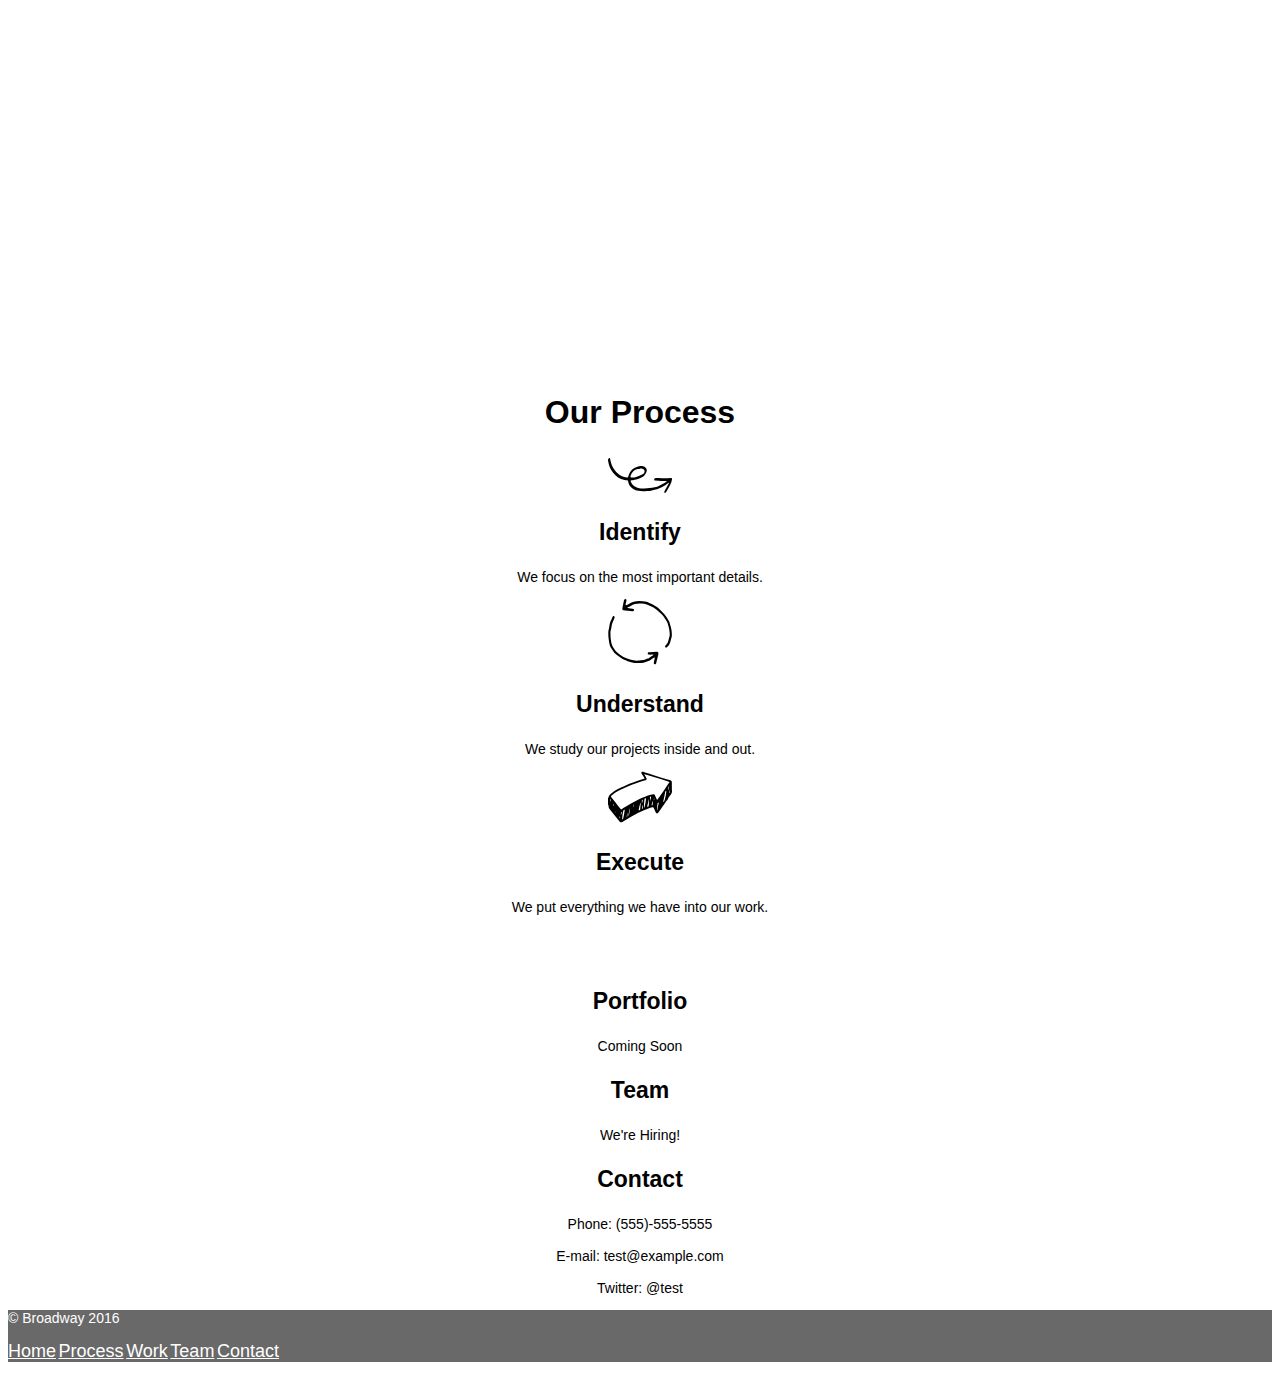
<file: Code Academy Projects/Broadway/index.html>
<!DOCTYPE html>
<html lang="en" dir="ltr">

  <head>
    <meta charset="utf-8">
    <title>Broadway</title>
    <link href="resources/css/style.css" type="text/css" rel="stylesheet">
  </head>

  <body>
    <!-- Header -->
    <div id="header">
      <h1 class="title">Broadway Design</h1>
        <div id="menu">
            <h5><a class="menu" href="#header">Home</a></h5>
            <h5><a class="menu" href="#">Process</a></h5>
            <h5><a class="menu" href="#">Work</a></h5>
            <h5><a class="menu" href="#">Team</a></h5>
            <h5><a class="menu" href="#">Contact</a></h5>
        </div>
    </div>

    <!-- Our Process -->
    <div id="process">
      <h2>Our Process</h2>
        <p><img src="resources/images/identify.svg"></p>
        <h3>Identify</h3>
        <p>We focus on the most important details.</p>

        <p><img src="resources/images/understand.svg"></p>
        <h3>Understand</h3>
        <p>We study our projects inside and out.</p>

        <p><img src="resources/images/execute.svg"></p>
        <h3>Execute</h3>
        <p>We put everything we have into our work.</p>
    </div>

    <!-- Designed in New York -->
    <div>
      <h3 class="NY">Designed in New York</h3>
      <h3>Portfolio</h3>
      <p>Coming Soon</p>
      <h3>Team</h3>
      <p>We're Hiring!</p>
      <h3>Contact</h3>
      <p>Phone: (555)-555-5555 <br><br>
        E-mail: test@example.com <br><br>
        Twitter: @test</p>
    </div>

    <!-- Footer -->
    <div class="footer">
      <p>&copy; Broadway 2016</p> <h5>
            <a class="menu bottom" href="#header">Home</a>
            <a class="menu bottom" href="#">Process</a>
            <a class="menu bottom" href="#">Work</a>
            <a class="menu bottom" href="#">Team</a>
            <a class="menu bottom" href="#">Contact</a>
          </h5>
    </div>

  </body>

</html>
</file>
<file: Code Academy Projects/Broadway/resources/css/style.css>
html {
  font-family: helvetica;
  text-align: center;
}
#header {
  background-image: url("https://s3.amazonaws.com/codecademy-content/programs/freelance-one/broadway/images/the-flatiron-building.png");
  position: relative;
  display: block;

}
.title {
  font-size: 70px;
  color: white;
  font-weight: bold;
}
.menu {
  font-size: 18px;
  color: white;
  font-weight: normal;
}
h2 {
  font-size: 32px;
  font-weight: bold;
}
h3 {
  font-size: 23px;
  font-weight: bold;
}
p {
  font-size: 14px;
}
.NY {
  color: white;
  position: relative;
  display: block;
  background-image: url("https://s3.amazonaws.com/codecademy-content/programs/freelance-one/broadway/images/the-flatiron-building.png");
}
.footer {
  text-align: left;
  background-color: dimgrey;
  color: white;
  font-size: 11px;
}
.bottom {
  text-align: inline;
}
</file>
